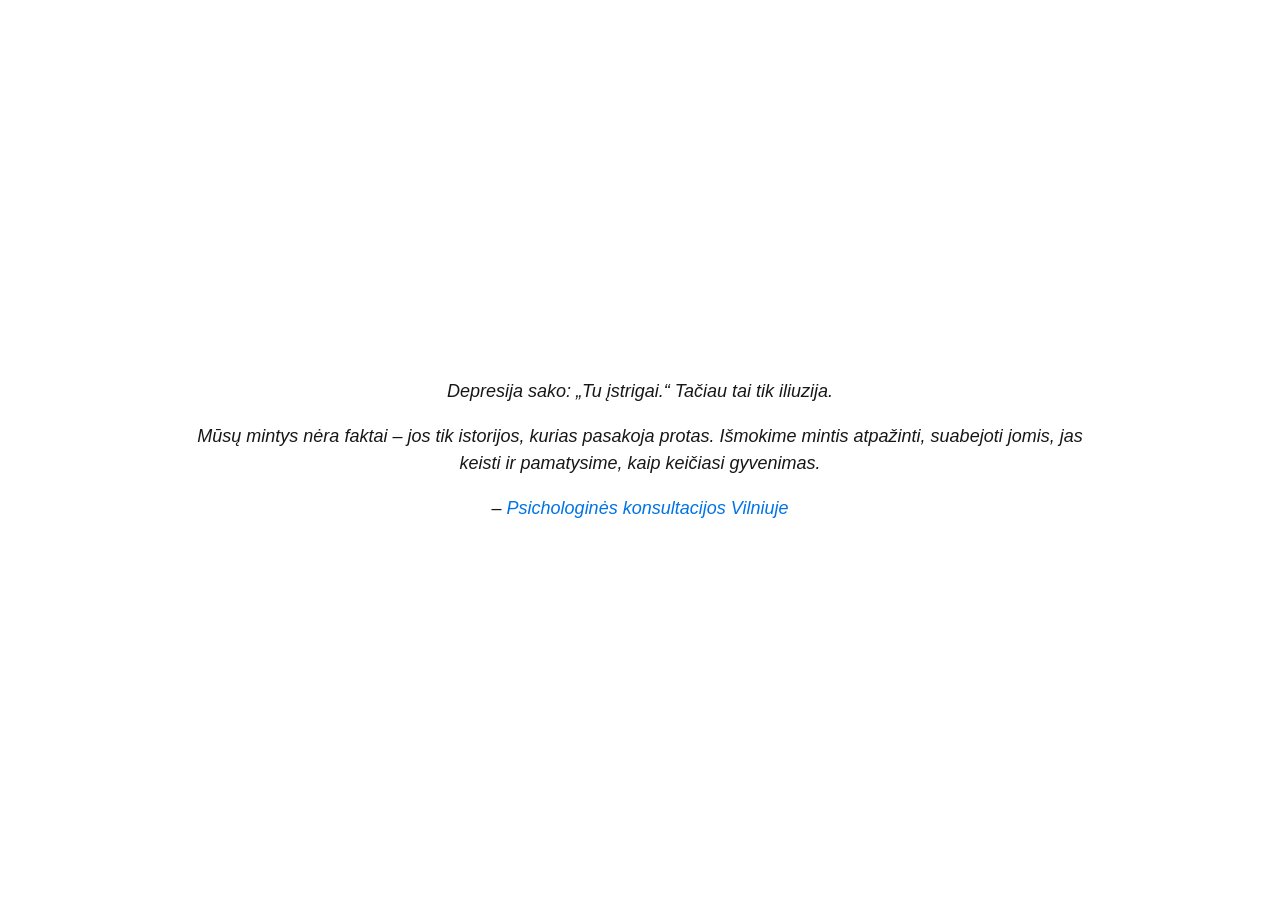
<file: index.html>
<!DOCTYPE html>
<html lang="en">

<head>
  <meta charset="UTF-8">
  <meta name="viewport" content="width=device-width, initial-scale=1.0">
  <meta name="keywords" content="psichoterapija, psichologas, psichologė, medicinos psichologas, psichologo konsultacijos, psichologinės konsultacijos, psichologo - psichoterapeuto konsultacijos Vilniuje, psichologas - psichoterapeutas, psichologo kabinetas, psichologo konsultacijos nuotoliu, psichologinė pagalba, nerimo sutrikimų, depresijos, panikos atakų, panikos sutrikimo, baimių, miego sutrikimų gydymas, santykių problemos, savivertė, patyčios, pykčio valdymas, tvirtabūdiškumas, krizė, krizės, gedėjimas, profesinis perdegimas, psichologiniai mokymai įmonėms ir organizacijoms, psichologinės paskaitos, psichologinis švietimas, kognityvinė ir elgesio psichoterapija, KET, psichoterapija">
  <meta name="description" content="Psichologinė pagalba, konsultacijos Vilniuje arba nuotoliu">
  <link rel="stylesheet" href="style.css">
  <link rel="canonical" href="https://www.depresuojantiems.lt" />
  <title>Depresuojantiems</title>
</head>

<body>
  <div class="center">
    <div class="quote">
      <p>Depresija sako: „Tu įstrigai.“ Tačiau tai tik iliuzija.</p>
      <p>Mūsų mintys nėra faktai – jos tik istorijos, kurias pasakoja protas. Išmokime mintis atpažinti, suabejoti jomis, jas keisti ir pamatysime, kaip keičiasi gyvenimas.</p>
      <p>– <a href="https://www.puosiunaite.lt/" class="link">Psichologinės konsultacijos Vilniuje</a></p>
    </div>
  </div>
</body>

</html>
</file>
<file: style.css>
*,
*::before,
*::after {
  box-sizing: border-box;
  font-family: Arial, Helvetica, sans-serif;
}

 :root {
  --black: #171717;
}

body {
  margin: 0;
  padding: 0;
  color: var(--black);
}

.center {
  display: flex;
  justify-content: center;
  align-items: center;
  height: 100vh;
  text-align: center;
  margin: 0;
}

.quote {
  width: 70vw;
  font-style: italic;
  color: var(--black);
  font-size: 18px;
  line-height: 1.5;
}

.link {
  color: #0073e6;
  text-decoration: none;
}
</file>
